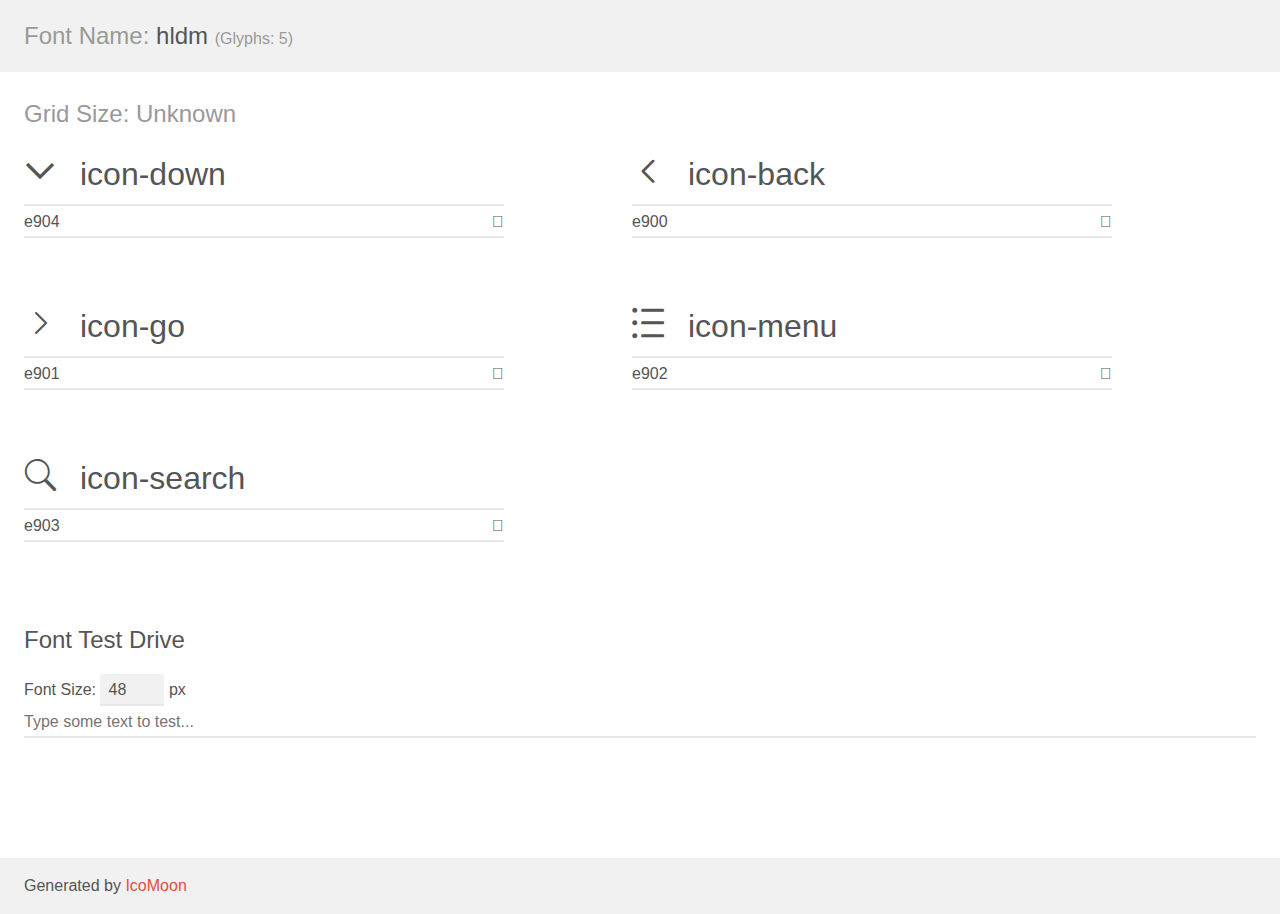
<file: fonts/demo.html>
<!doctype html>
<html>
<head>
    <meta charset="utf-8">
    <title>IcoMoon Demo</title>
    <meta name="description" content="An Icon Font Generated By IcoMoon.io">
    <meta name="viewport" content="width=device-width, initial-scale=1">
    <link rel="stylesheet" href="demo-files/demo.css">
    <link rel="stylesheet" href="style.css"></head>
<body>
    <div class="bgc1 clearfix">
        <h1 class="mhmm mvm"><span class="fgc1">Font Name:</span> hldm <small class="fgc1">(Glyphs:&nbsp;5)</small></h1>
    </div>
    <div class="clearfix mhl ptl">
        <h1 class="mvm mtn fgc1">Grid Size: Unknown</h1>
        <div class="glyph fs1">
            <div class="clearfix bshadow0 pbs">
                <span class="icon-down">
                
                </span>
                <span class="mls"> icon-down</span>
            </div>
            <fieldset class="fs0 size1of1 clearfix hidden-false">
                <input type="text" readonly value="e904" class="unit size1of2" />
                <input type="text" maxlength="1" readonly value="&#xe904;" class="unitRight size1of2 talign-right" />
            </fieldset>
            <div class="fs0 bshadow0 clearfix hidden-true">
                <span class="unit pvs fgc1">liga: </span>
                <input type="text" readonly value="" class="liga unitRight" />
            </div>
        </div>
        <div class="glyph fs1">
            <div class="clearfix bshadow0 pbs">
                <span class="icon-back">
                
                </span>
                <span class="mls"> icon-back</span>
            </div>
            <fieldset class="fs0 size1of1 clearfix hidden-false">
                <input type="text" readonly value="e900" class="unit size1of2" />
                <input type="text" maxlength="1" readonly value="&#xe900;" class="unitRight size1of2 talign-right" />
            </fieldset>
            <div class="fs0 bshadow0 clearfix hidden-true">
                <span class="unit pvs fgc1">liga: </span>
                <input type="text" readonly value="" class="liga unitRight" />
            </div>
        </div>
        <div class="glyph fs1">
            <div class="clearfix bshadow0 pbs">
                <span class="icon-go">
                
                </span>
                <span class="mls"> icon-go</span>
            </div>
            <fieldset class="fs0 size1of1 clearfix hidden-false">
                <input type="text" readonly value="e901" class="unit size1of2" />
                <input type="text" maxlength="1" readonly value="&#xe901;" class="unitRight size1of2 talign-right" />
            </fieldset>
            <div class="fs0 bshadow0 clearfix hidden-true">
                <span class="unit pvs fgc1">liga: </span>
                <input type="text" readonly value="" class="liga unitRight" />
            </div>
        </div>
        <div class="glyph fs1">
            <div class="clearfix bshadow0 pbs">
                <span class="icon-menu">
                
                </span>
                <span class="mls"> icon-menu</span>
            </div>
            <fieldset class="fs0 size1of1 clearfix hidden-false">
                <input type="text" readonly value="e902" class="unit size1of2" />
                <input type="text" maxlength="1" readonly value="&#xe902;" class="unitRight size1of2 talign-right" />
            </fieldset>
            <div class="fs0 bshadow0 clearfix hidden-true">
                <span class="unit pvs fgc1">liga: </span>
                <input type="text" readonly value="" class="liga unitRight" />
            </div>
        </div>
        <div class="glyph fs1">
            <div class="clearfix bshadow0 pbs">
                <span class="icon-search">
                
                </span>
                <span class="mls"> icon-search</span>
            </div>
            <fieldset class="fs0 size1of1 clearfix hidden-false">
                <input type="text" readonly value="e903" class="unit size1of2" />
                <input type="text" maxlength="1" readonly value="&#xe903;" class="unitRight size1of2 talign-right" />
            </fieldset>
            <div class="fs0 bshadow0 clearfix hidden-true">
                <span class="unit pvs fgc1">liga: </span>
                <input type="text" readonly value="" class="liga unitRight" />
            </div>
        </div>
    </div>

    <!--[if gt IE 8]><!-->
    <div class="mhl clearfix mbl">
        <h1>Font Test Drive</h1>
        <label>
            Font Size: <input id="fontSize" type="number" class="textbox0 mbm"
            min="8" value="48" />
            px
        </label>
        <input id="testText" type="text" class="phl size1of1 mvl"
        placeholder="Type some text to test..." value=""/>
        <div id="testDrive" class="icon-">&nbsp;
        </div>
    </div>
    <!--<![endif]-->
    <div class="bgc1 clearfix">
        <p class="mhl">Generated by <a href="https://icomoon.io/app">IcoMoon</a></p>
    </div>

    <script src="demo-files/demo.js"></script>
</body>
</html>
</file>
<file: fonts/demo-files/demo.css>
body {
  padding: 0;
  margin: 0;
  font-family: sans-serif;
  font-size: 1em;
  line-height: 1.5;
  color: #555;
  background: #fff;
}
h1 {
  font-size: 1.5em;
  font-weight: normal;
}
small {
  font-size: .66666667em;
}
a {
  color: #e74c3c;
  text-decoration: none;
}
a:hover, a:focus {
  box-shadow: 0 1px #e74c3c;
}
.bshadow0, input {
  box-shadow: inset 0 -2px #e7e7e7;
}
input:hover {
  box-shadow: inset 0 -2px #ccc;
}
input, fieldset {
  font-family: sans-serif;
  font-size: 1em;
  margin: 0;
  padding: 0;
  border: 0;
}
input {
  color: inherit;
  line-height: 1.5;
  height: 1.5em;
  padding: .25em 0;
}
input:focus {
  outline: none;
  box-shadow: inset 0 -2px #449fdb;
}
.glyph {
  font-size: 16px;
  width: 15em;
  padding-bottom: 1em;
  margin-right: 4em;
  margin-bottom: 1em;
  float: left;
  overflow: hidden;
}
.liga {
  width: 80%;
  width: calc(100% - 2.5em);
}
.talign-right {
  text-align: right;
}
.talign-center {
  text-align: center;
}
.bgc1 {
  background: #f1f1f1;
}
.fgc1 {
  color: #999;
}
.fgc0 {
  color: #000;
}
p {
  margin-top: 1em;
  margin-bottom: 1em;
}
.mvm {
  margin-top: .75em;
  margin-bottom: .75em;
}
.mtn {
  margin-top: 0;
}
.mtl, .mal {
  margin-top: 1.5em;
}
.mbl, .mal {
  margin-bottom: 1.5em;
}
.mal, .mhl {
  margin-left: 1.5em;
  margin-right: 1.5em;
}
.mhmm {
  margin-left: 1em;
  margin-right: 1em;
}
.mls {
  margin-left: .25em;
}
.ptl {
  padding-top: 1.5em;
}
.pbs, .pvs {
  padding-bottom: .25em;
}
.pvs, .pts {
  padding-top: .25em;
}
.unit {
  float: left;
}
.unitRight {
  float: right;
}
.size1of2 {
  width: 50%;
}
.size1of1 {
  width: 100%;
}
.clearfix:before, .clearfix:after {
  content: " ";
  display: table;
}
.clearfix:after {
  clear: both;
}
.hidden-true {
  display: none;
}
.textbox0 {
  width: 3em;
  background: #f1f1f1;
  padding: .25em .5em;
  line-height: 1.5;
  height: 1.5em;
}
#testDrive {
  display: block;
  padding-top: 24px;
  line-height: 1.5;
}
.fs0 {
  font-size: 16px;
}
.fs1 {
  font-size: 32px;
}
</file>
<file: fonts/style.css>
@font-face {
  font-family: 'hldm';
  src:  url('fonts/hldm.eot?n8nuc');
  src:  url('fonts/hldm.eot?n8nuc#iefix') format('embedded-opentype'),
    url('fonts/hldm.ttf?n8nuc') format('truetype'),
    url('fonts/hldm.woff?n8nuc') format('woff'),
    url('fonts/hldm.svg?n8nuc#hldm') format('svg');
  font-weight: normal;
  font-style: normal;
}

[class^="icon-"], [class*=" icon-"] {
  /* use !important to prevent issues with browser extensions that change fonts */
  font-family: 'hldm' !important;
  speak: none;
  font-style: normal;
  font-weight: normal;
  font-variant: normal;
  text-transform: none;
  line-height: 1;

  /* Better Font Rendering =========== */
  -webkit-font-smoothing: antialiased;
  -moz-osx-font-smoothing: grayscale;
}

.icon-down:before {
  content: "\e904";
}
.icon-back:before {
  content: "\e900";
}
.icon-go:before {
  content: "\e901";
}
.icon-menu:before {
  content: "\e902";
}
.icon-search:before {
  content: "\e903";
}
</file>
